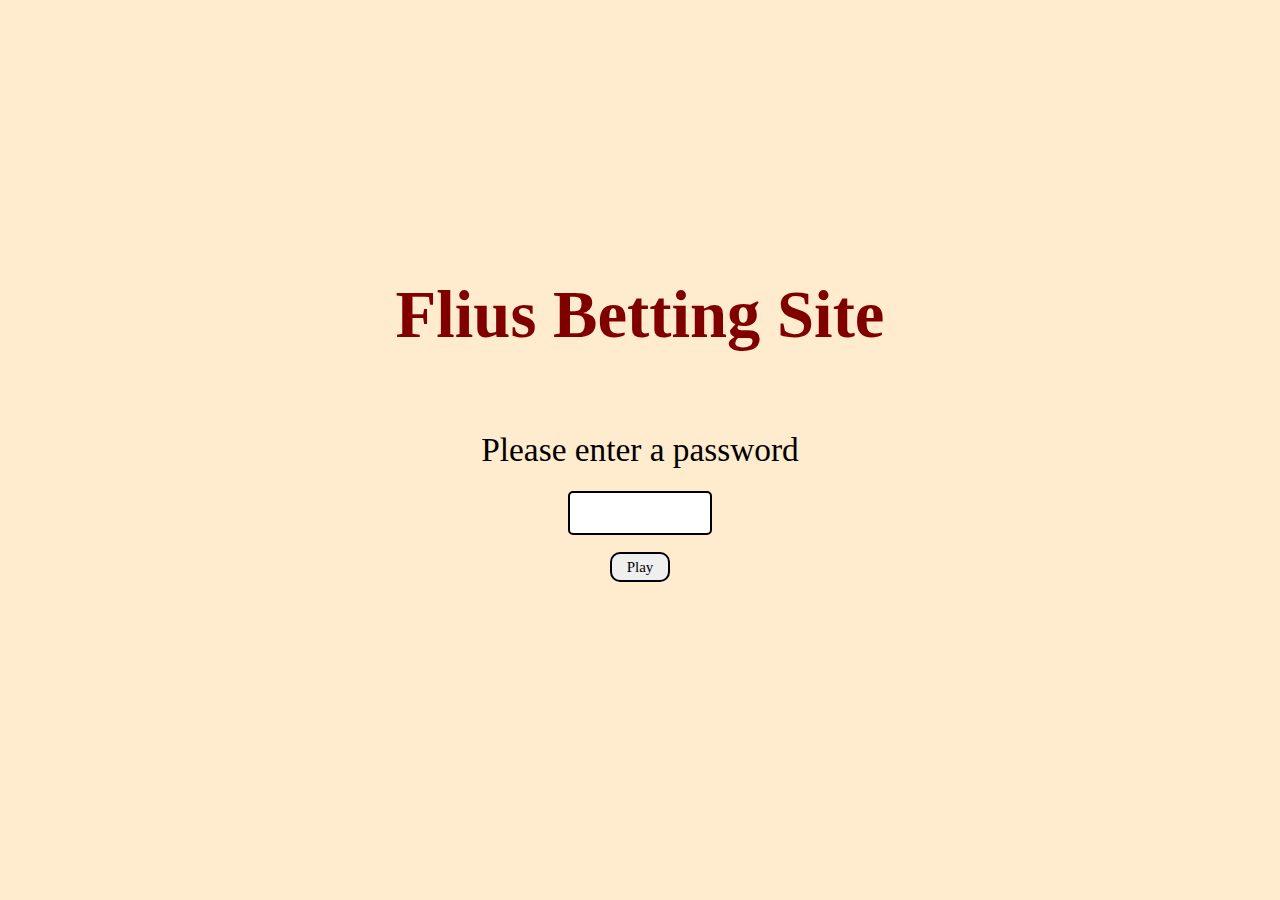
<file: main_screen/index.html>
<!DOCTYPE html>
<html lang="ko">
<head>
    <meta charset="UTF-8">
    <meta name="viewport" content="width=device-width, initial-scale=1.0">
    <title>Flius_Betting_site</title>
    <link href="style.css" rel="stylesheet" type="text/css"/>
    <script src="login.js"></script>
</head>
<body>
    <h1> Flius Betting Site </h1>
    
    <div class="call_font">Please enter a password</div>
    <br>
    <div class="password"><input type="password"/></div>
    <button>Play</button>

</body>
</html>
</file>
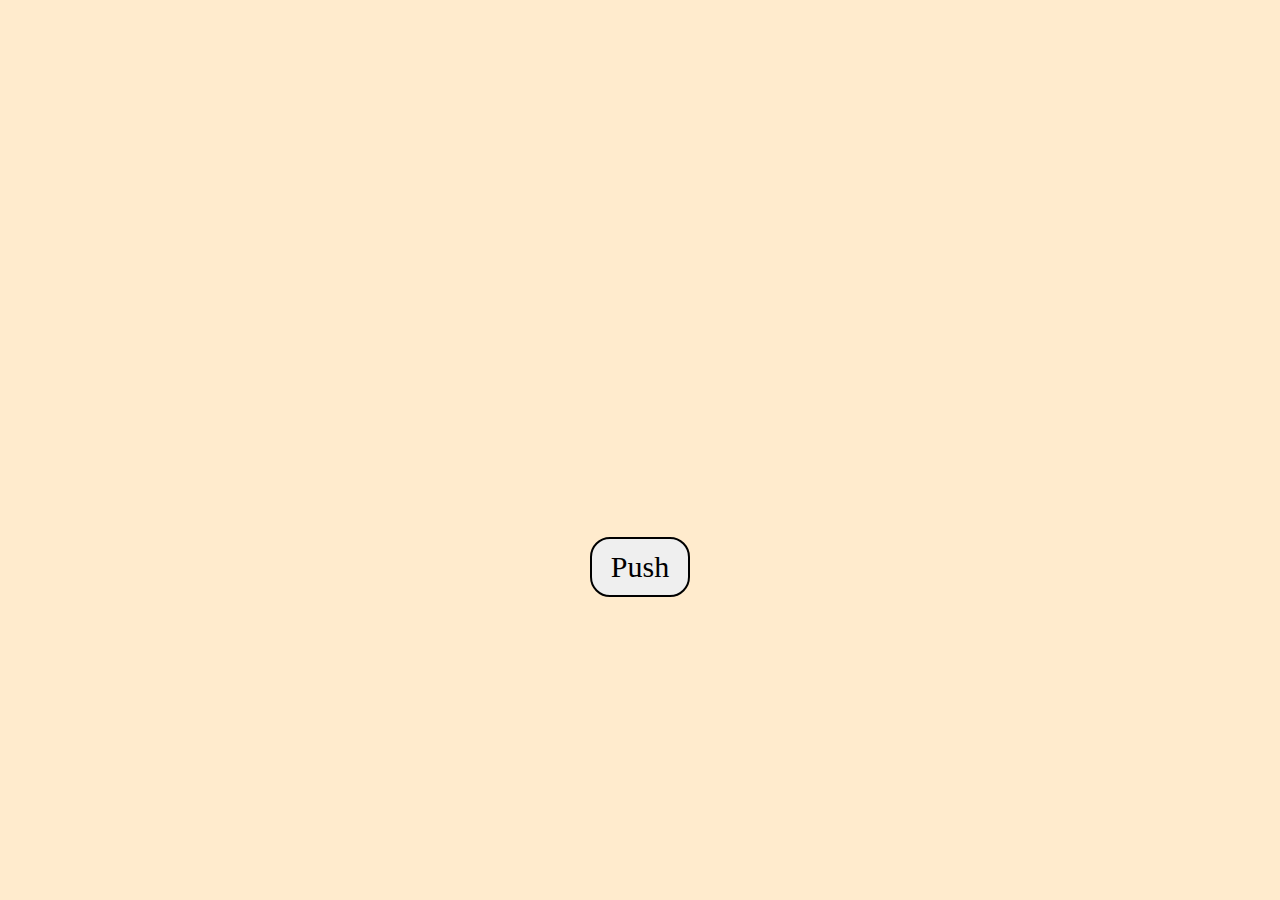
<file: main_screen/game_screen/index.html>
<!DOCTYPE html>
<html lang="ko">
<head>
    <meta charset="UTF-8">
    <meta name="viewport" content="width=device-width, initial-scale=1.0">
    <title>game</title>
    <link href="style.css" rel="stylesheet" type="text/css"/>
</head>
<body>
    <button id="pushButton">Push</button>
    <div id="displayArea"></div>
    <script src="random.js"></script>
</body>
</html>
</file>
<file: main_screen/style.css>
body {
    background-color:blanchedalmond;
}

h1 {
    color:maroon;
    font-family:Georgia, 'Times New Roman', Times, serif;
    font-size: 50pt;
    position: absolute;
    top: 30%;
    left: 50%;
    transform: translate(-50%, -50%);
    text-align: center;
}

.call_font {
    font-family:Georgia, 'Times New Roman', Times, serif;
    font-size: 25pt;
    position:absolute;
    top:50%;
    left:50%;
    transform:translate(-50%, -50%);
    text-align: center;
}

.password input[type="password"] {
    width: 120px; /* 너비 설정 */
    height: 20px; /* 높이 설정 */
    padding: 10px; /* 내부 여백 설정 */
    font-size: 25px; /* 글꼴 크기 설정 */
    border: 2px solid black;
    position:absolute;
    top:57%;
    left:50%;
    transform:translate(-50%, -50%);
    text-align: center;
    border-radius: 5px;
}

button {
    position: absolute;
    top: 63%;
    left: 50%;
    transform: translate(-50%, -50%);
    text-align: center;
    width: 60px;
    height: 30px;
    font-size: 15px;
    font-family: Georgia, 'Times New Roman', Times, serif;
    border: 2px solid black;
    border-radius: 10px;
    transition: box-shadow 0.2s; 
}

button:hover {
    box-shadow: 0px 0px 10px rgba(0, 0, 0, 0.5); 
}

button:active {
    box-shadow: none; 
}
</file>
<file: main_screen/game_screen/style.css>
body {
    background-color:blanchedalmond;
}

button {
    position: absolute;
    top: 63%;
    left: 50%;
    transform: translate(-50%, -50%);
    text-align: center;
    width: 100px;
    height: 60px;
    font-size: 30px;
    font-family: Georgia, 'Times New Roman', Times, serif;
    border: 2px solid black;
    border-radius: 20px;
    transition: box-shadow 0.2s; 
}

button:hover {
    box-shadow: 0px 0px 10px rgba(0, 0, 0, 0.5); 
}

button:active {
    box-shadow: none; 
}

div {
    color:maroon;
    font-family:Georgia, 'Times New Roman', Times, serif;
    font-size: 50pt;
    position: absolute;
    top: 30%;
    left: 50%;
    transform: translate(-50%, -50%);
    text-align: center;
}
</file>
